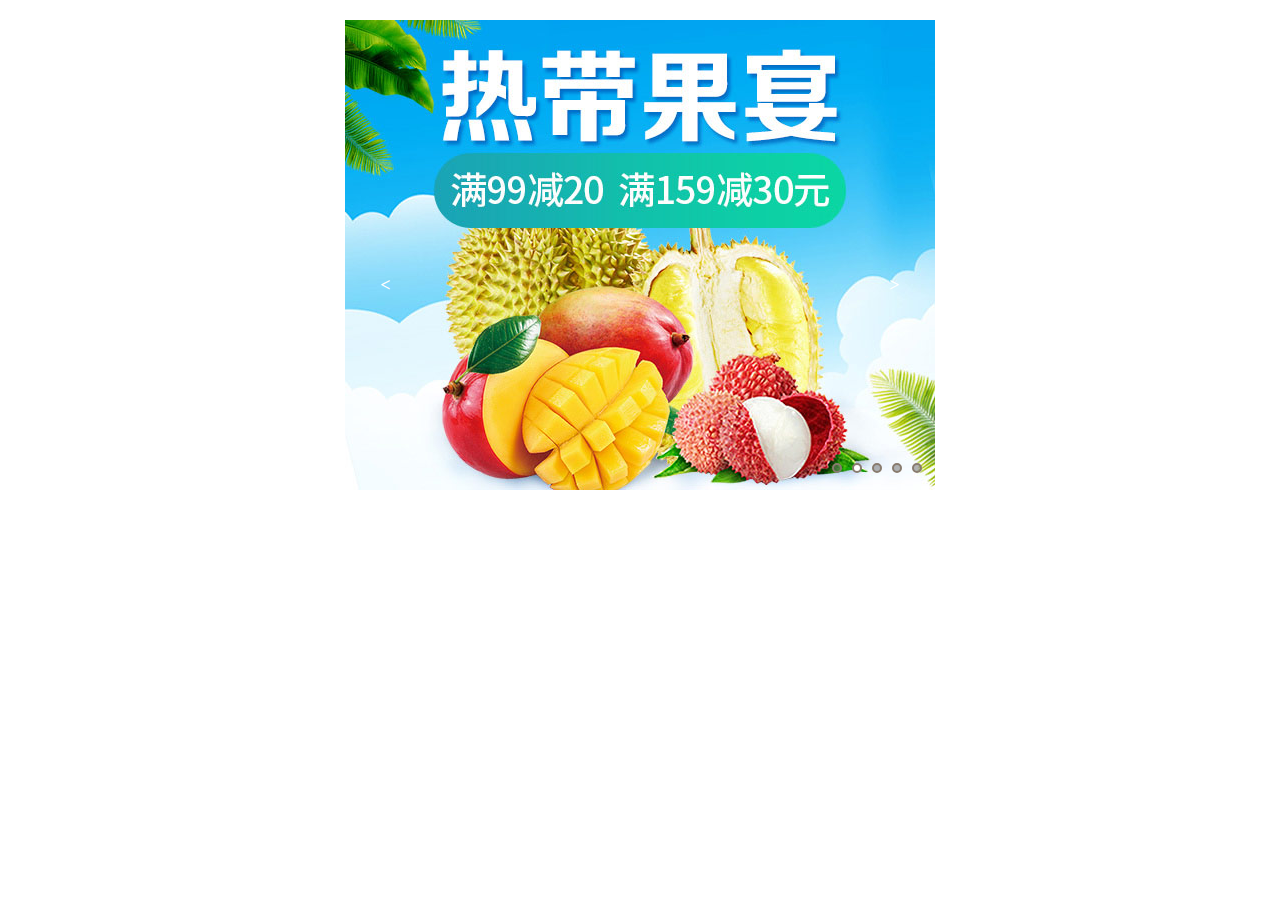
<file: Demo/图片轮播/index.html>
<!DOCTYPE html>
<html lang="en">

<head>
    <meta charset="UTF-8">
    <meta name="viewport" content="width=device-width, initial-scale=1.0">
    <meta http-equiv="X-UA-Compatible" content="ie=edge">
    <!-- <link href="style1.css" rel="stylesheet" type="text/css"> -->
    <title>Document</title>
    <!-- <script type="text/javascript" src="***.js"></script> -->
    <style>
        * {
            margin: 0;
            padding: 0;
        }

        #wrap {
            position: relative;
            margin: 20px auto;
            width: 590px;
            height: 470px;
        }

        #wrap .banner {
            position: absolute;
            top: 0;
            width: 100%;
            height: 100%;
            opacity: 0;
            transition: opacity 2s;
        }

        #wrap .tab {
            position: absolute;
            bottom: 10px;
            right: 10px;
        }

        #wrap .tab span {
            display: inline-block;
            width: 6px;
            height: 6px;
            margin: 3px;
            background: rgba(105, 105, 105, 0.5);
            border-radius: 50%;
            cursor: pointer;
            border: 2px solid #887B6E;
        }

        #wrap .tab span.on {
            background: white;
        }

        #wrap .tab span:hover {
            background: #E2CEB7;
        }

        #wrap .prev {
            position: absolute;
            left: 20px;
            top: 50%;
            color: white;
            font-weight: bold;
            font-size: 18px;
            width: 41px;
            height: 60px;
            cursor: pointer;
            margin: auto;
            line-height: 60px;
            text-align: center;
        }

        #wrap .next {
            position: absolute;
            right: 20px;
            top: 50%;
            color: white;
            font-weight: bold;
            font-size: 18px;
            width: 41px;
            height: 60px;
            cursor: pointer;
            line-height: 60px;
            text-align: center;
        }
        .prev:hover, .next:hover {
             background-color: rgba(0,0,0,0.8);
        }

    </style>

</head>

<body>
    <div id="wrap">
        <div class="banner">
            <div class="banner-img">
                <img src="images/1.jpg" width="590" height="470" alt="轮播图1">
            </div>
        </div>

        <div class="banner">
            <div class="banner-img">
                <img src="images/2.jpg" width="590" height="470" alt="轮播图2">
            </div>
        </div>

        <div class="banner">
            <div class="banner-img">
                <img src="images/3.jpg" width="590" height="470" alt="轮播图3">
            </div>
        </div>

        <div class="banner">
            <div class="banner-img">
                <img src="images/4.jpg" width="590" height="470" alt="轮播图4">
            </div>
        </div>

        <div class="banner">
            <div class="banner-img">
                <img src="images/5.jpg" width="590" height="470" alt="轮播图5">
            </div>
        </div>

        <div class="tab">
            <span></span>
            <span></span>
            <span></span>
            <span></span>
            <span></span>
        </div>

        <div class="prev"><</div>
        <div class="next">></div>

    </div>
         <script>
            var oBody = document.getElementsByTagName("body")[0];
            var aBanner = document.getElementsByClassName("banner");
            var aSpan = document.getElementsByTagName("span");
            var oNext = document.getElementsByClassName("next")[0];
            var Oprev = document.getElementsByClassName("prev")[0];
            var Oon = document.getElementsByClassName("on")[0];
            
            //初始化，显示第一张图片，并且通过右下角小圆点背景变化显示
            aBanner[0].style.opacity = "1";
            //下面两种方法均可实现类名切换
            // aSpan[0].className = "on";
            aSpan[0].classList.toggle("on");

            var num = 0;   
            for (var i = 0; i < aSpan.length; i++) {
                aSpan[i].index = i;
                aSpan[i].onclick = function () {  //点击小圆点图片相对应的进行切换
                    for (var j = 0; j < aSpan.length; j++) {
                        num = this.index;
                        aSpan[j].className = "";
                        aBanner[j].style.opacity = "0";
                    }
                    aSpan[num].className = "on";
                    aBanner[num].style.opacity = "1";
                }
                
                //按下图片切换到后一张
                oNext.onclick = function(){
                for(var j = 0 ;j < aSpan.length; j++){
                    if(aSpan[j].className == "on"){
                        aSpan[j].className = "";
                        aBanner[j].style.opacity = "0";
                        j++;
                        num++;
                        if(j > 4){
                            j = 0;
                        }
                    aSpan[j].className = "on";
                    aBanner[j].style.opacity = "1";
                    }
                }
                }
                
                //按下图片切换到前一张
                Oprev.onclick = function(){  
                    for(var j = 0 ;j < aSpan.length; j++){
                        if(aSpan[j].className == "on"){
                            aSpan[j].className = "";
                            aBanner[j].style.opacity = "0";
                            j--;
                            num--;
                            if(j < 0){
                                j = 4;
                            }
                        aSpan[j].className = "on";
                        aBanner[j].style.opacity = "1";
                        }
                        }
                }  
            }
            
            //利用setInterval()设置定时器

            // function Time() {/*设置定时器运行的函数*/
            //     num++;
            //     if (num < 5) {
            //         for (var j = 0; j < aSpan.length; j++) {
            //             aSpan[j].className = "";
            //             aBanner[j].style.opacity = "0";
            //         }
            //         aSpan[num].className = "on";
            //         aBanner[num].style.opacity = "1";
            //     }else {
            //     num = -1;
            //     }
            // }

            // clearInterval(timer);
            // var timer = setInterval("Time()", 2000);/*调用定时器*/
                
            // oBody.onmouseover = function () {/*鼠标引入，清除定时器，轮播图停止*/
            //     clearInterval(timer);
            // };
            // oBody.onmouseout = function () {/*鼠标移出，重新调用定时器，轮播图开始*/
            // clearInterval(timer);
            // timer = setInterval("Time()", 2000);
            // };

            //利用setTimeout()设置定时器
            Time();
            
            function Time() {/*设置定时器运行的函数*/
                num++;
                if (num < 5) {
                    for (var j = 0; j < aSpan.length; j++) {
                        aSpan[j].className = "";
                        aBanner[j].style.opacity = "0";
                    }
                    aSpan[num].className = "on";
                    aBanner[num].style.opacity = "1";
                }else {
                num = -1;
                }
                
                // t = setTimeout(function(){Time()},1000);
                t = setTimeout("Time()",1000);

                oBody.onmouseover = function () {/*鼠标引入，清除定时器，轮播图停止*/
                    clearTimeout(t);
                };
                oBody.onmouseout = function () {/*鼠标移出，重新调用定时器，轮播图开始*/
                     clearTimeout(t);
                    //  t = setTimeout(function(){Time()},1000);
                    t = setTimeout("Time()",1000);
                };

            }
            
                

    </script>
</body>

</html>
</file>
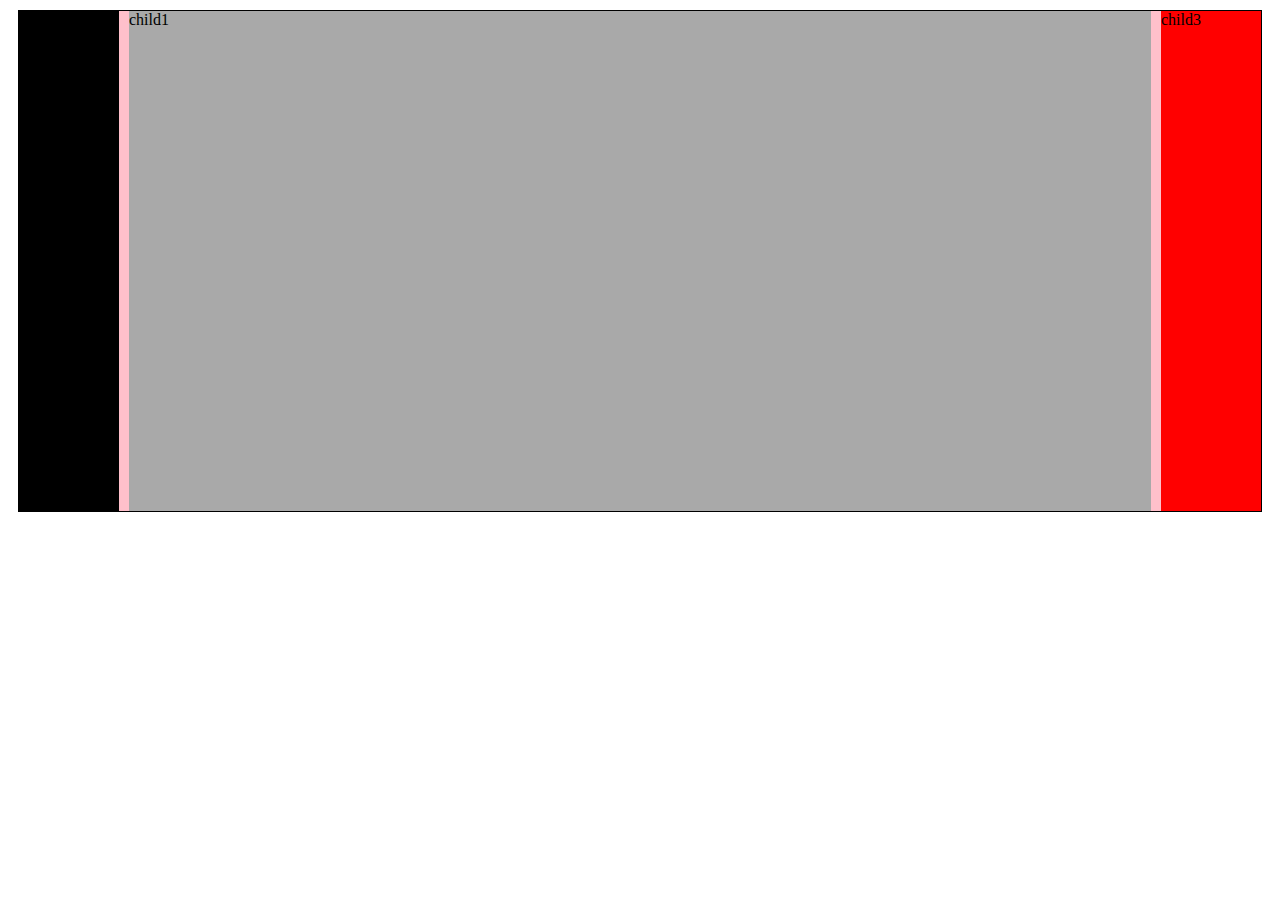
<file: csslayout/CSS_layout1.html>
<!DOCTYPE>
<html>
<header>
     <!-- 两端固定，中间自适应 -->
    <meta http-equiv="Content-Type" content="text/html; charset=utf-8">
    <title>CSS布局</title>
    <style type="text/css">
    #container{
      border:1px solid;
      margin:10px;
      height:500px;
      background: pink;  
      overflow: hidden;
    }
    #middle{
        margin-left: 110px;
        margin-right: 110px;
        height: 100%;
        background: darkgray;
    }
    #left{
        float: left;
        width: 100px;
        height: 100%;
        background: black;
    }
    #right{
        width: 100px;
        height: 100%;
        background: red;
        float:right;
    }
    </style>
</header>
<body id="body">
    <div id="container">
        <div id="left">child2</div>
        <div id="right">child3</div>
        <div id="middle">child1</div>
    </div>
</body>

</html>
</file>
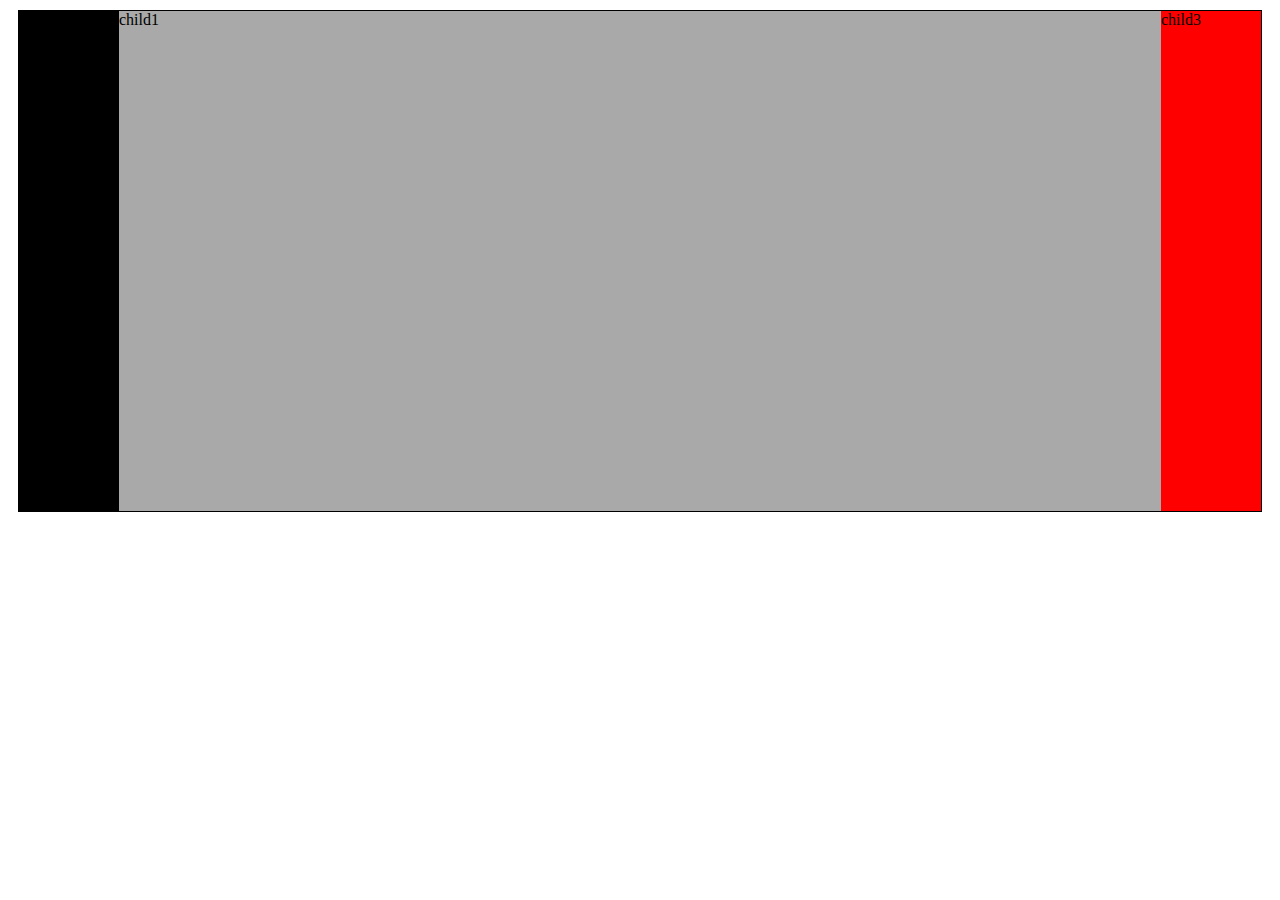
<file: csslayout/CSS_layout2.html>
<!DOCTYPE>
<html>
<header>
     <!-- 两端固定，中间自适应 -->
    <meta http-equiv="Content-Type" content="text/html; charset=utf-8">
    <title>CSS布局</title>
    <style type="text/css">
    #container{
      position: relative;
      border:1px solid;
      margin:10px;
      height:500px;
      background: pink;
    }
    #middle{
        position: absolute;
        left: 100px;
        right: 100px;
        height: 100%;
        background: darkgray;
    }
    #left{
        position: absolute;
        left: 0;
        width: 100px;
        height: 100%;
        background: black;
    }
    #right{
        position: absolute;
        right: 0;
        width: 100px;
        height: 100%;
        background: red;
    }
    </style>
</header>
<body id="body">
    <div id="container">
        <div id="left">child2</div>
        <!-- <div id="middle">child1</div> -->
        <div id="right">child3</div>
        <div id="middle">child1</div>
    </div>
</body>

</html>
</file>
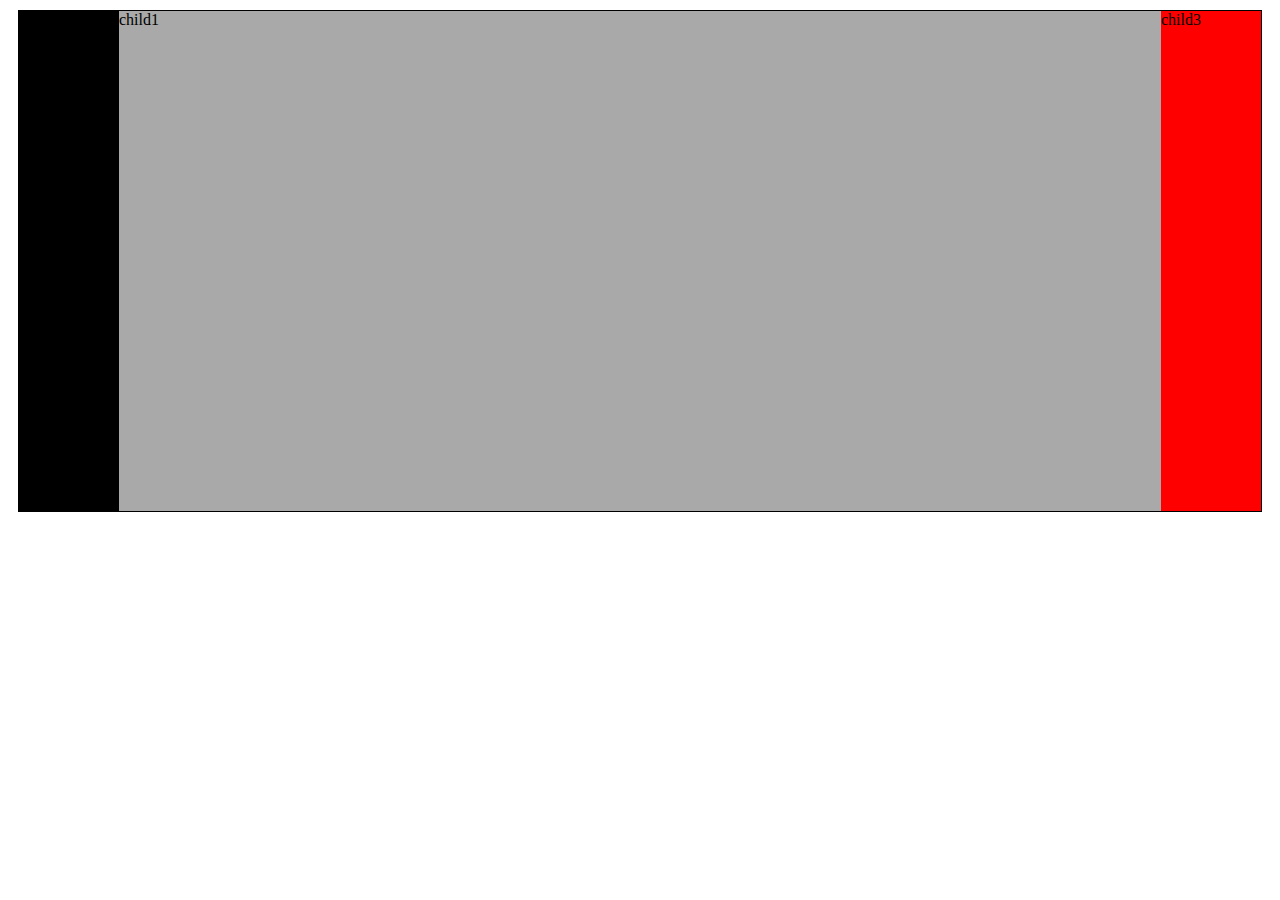
<file: csslayout/CSS_layout3.html>
<!DOCTYPE>
<html>
<header>
     <!-- 两端固定，中间自适应 -->
    <meta http-equiv="Content-Type" content="text/html; charset=utf-8">
    <title>CSS布局</title>
    <style type="text/css">
    #container{
        display: flex;
        flex-direction: row;
        border:1px solid;
        margin:10px;
        height:500px;
        background: pink;
    }
    #middle{
        flex: 1;
        height: 100%;
        background: darkgray;
    }
    #left{
        width: 100px;
        height: 100%;
        background: black;
    }
    #right{
        width: 100px;
        height: 100%;
        background: red;
    }
    </style>
</header>
<body id="body">
    <div id="container">
        <div id="left">child2</div>
        <div id="middle">child1</div>
        <div id="right">child3</div>
    </div>
</body>

</html>
</file>
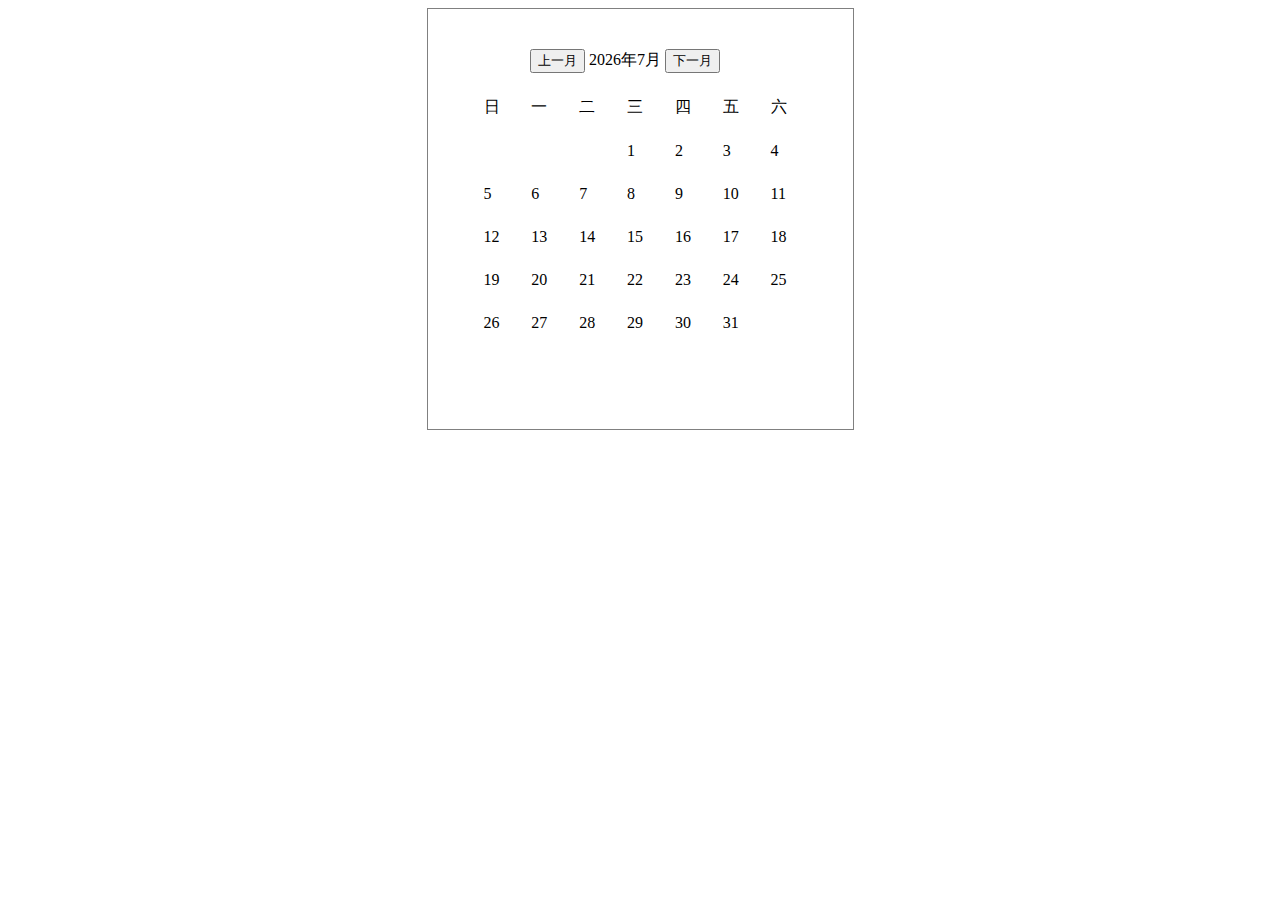
<file: Demo/calender.html>
<!DOCTYPE html>
<html lang="en">

<head>
    <meta charset="UTF-8">
    <meta name="viewport" content="width=device-width, initial-scale=1.0">
    <meta http-equiv="X-UA-Compatible" content="ie=edge">
    <title>日历</title>
    <style>
        .div1 {
            margin: auto;
            width: 425px;
            height: 420px;
            border: 1px solid gray;
        }

        .div2 {
            width: 390px;
            height: 390px;
            margin: auto;
            margin-top: 15px;
        }

        .div21 {
            width: 220px;
            height: 72px;
            margin: auto;
            line-height: 72px;
        }

        .div22 {
            width: 355px;
            height: 310px;
            margin: auto;
        }

        #table1 {
            width: 355px;
            height: 20px;
            border-spacing: 20px 23px;
        }

        #table2 {
            width: 355px;
            height: 20px;
            line-height: 20px;
            border-spacing: 20px 0px;
        }
        .active{
            color: white;
            background-color: dodgerblue;
        }
    </style>

</head>

<body>
    <div class="div1">
        <div class="div2">
            <div class="div21">
                <button onclick="pre()">上一月</button>
                <text id="yearAndMon"></text>
                <button onclick="next()">下一月</button>
            </div>

            <div class="div22">
                <table id="table2">
                    <tr>
                        <td>日</td>
                        <td>一</td>
                        <td>二</td>
                        <td>三</td>
                        <td>四</td>
                        <td>五</td>
                        <td>六</td>
                    </tr>
                </table>

                <table id="table1">

                </table>
            </div>

        </div>
    </div>
    <script>
        var date = new Date();
        var year = date.getFullYear();
        var month = date.getMonth() + 1;
        var day = date.getDate();
        var yearAndMon = document.getElementById("yearAndMon");
        var month1 =[31,29,31,30,31,30,31,31,30,31,30,31];  
        var month2 =[31,28,31,30,31,30,31,31,30,31,30,31];   

        writeDate(year,month);

        function writeDate(year,month){
            yearAndMon.innerHTML = year + "年" + month + "月";
            var str = date.setFullYear(year,month-1,1);
            var w1 = date.getDay();
            var monthDays = isRunnian(year);
            var table = document.getElementById("table1");
            var k=1;
            for(var i=1;i<=6;i++){
                var tri = table.insertRow();
                for(var j=1;j<=7;j++){
                    var tdi = tri.insertCell();
                    if(i==1 && i*j < w1+1){
                        tdi.innerHTML = "";
                    }else{
                        if(k>monthDays[month-1]){
                            break;
                        }else{
                            tdi.innerHTML= k;
                            k++;
                        }
                    }

                }
            }
        }

        function pre(){
            document.getElementById("table1").innerHTML="";
            
            if(month>1){
                month = month - 1; 
            }else{
                year-- ;
                month = 12;
            }
            // 向文档流输出当前年月
            var yearAndMon = document.getElementById("yearAndMon");
            yearAndMon.innerHTML = year + "年" + month + "月";
            writeDate(year,month);
        }

        function next(){
            document.getElementById("table1").innerHTML="";
            if(month<12){
                month = month + 1; 
            }else{
                year++ ;
                month =1;
            }      
            // 向文档流输出当前年月
            var yearAndMon = document.getElementById("yearAndMon");
            yearAndMon.innerHTML = year + "年" + month + "月";
            writeDate(year,month);
        }

        function isRunnian(year){
            if ((year%4 == 0 || year%400==0) && year%100 !=0){
                return month1;
            }else{
                return month2;
            }
        }

    </script>


</body>
</file>
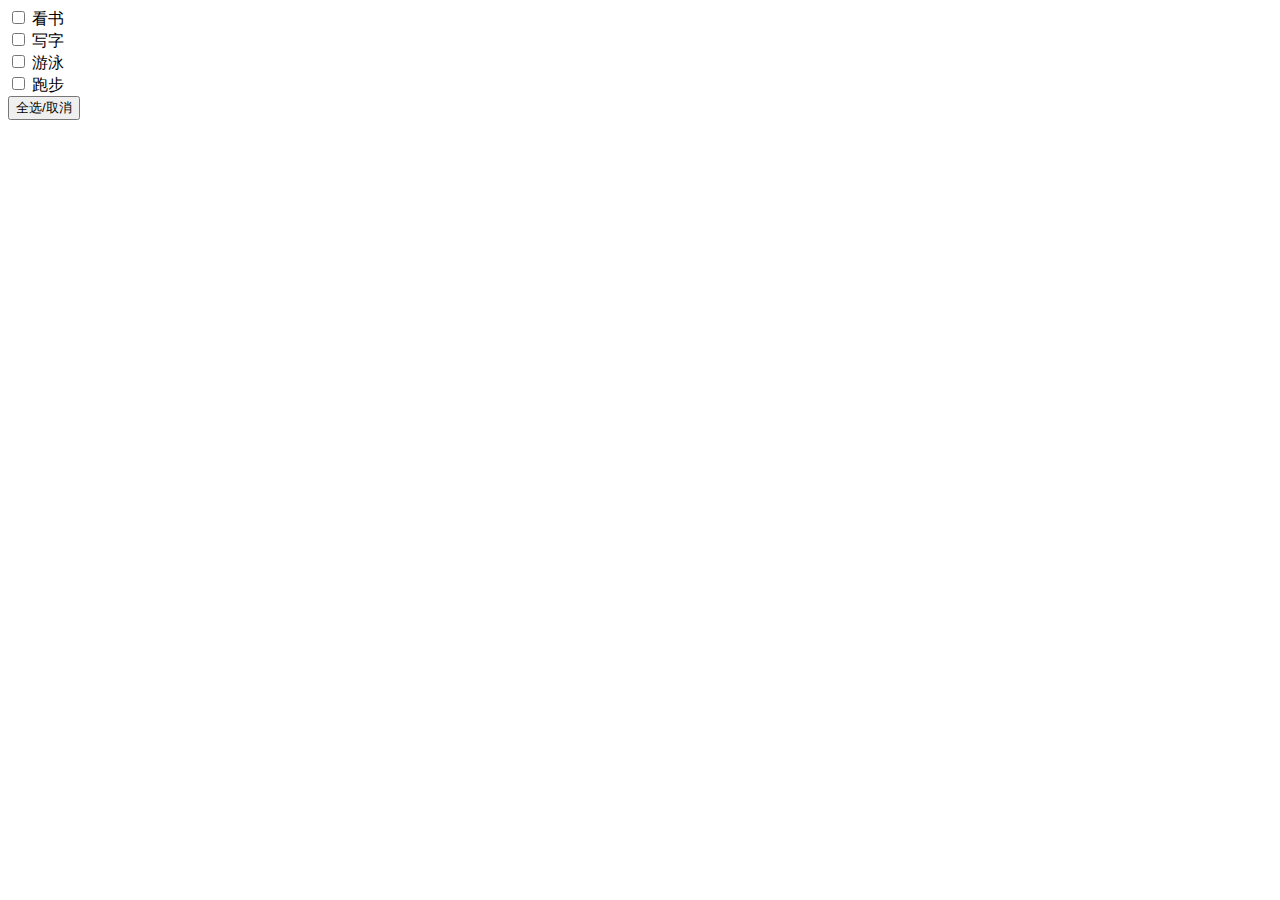
<file: Demo/checkBox.html>
<!DOCTYPE html>
<html lang="en">
<head>
    <meta charset="UTF-8">
    <meta name="viewport" content="width=device-width, initial-scale=1.0">
    <meta http-equiv="X-UA-Compatible" content="ie=edge">
    <title>Document</title>
    <script>
        function allCheck(objname){
            var objnameList = document.getElementsByName(objname);
            if (null != objnameList){
                alert("全选操作");
                for (var i=0;i<objnameList.length;i++){
                    objnameList[i].checked = "checked";
                }
            }
        }
        function noneCheck(objname){
            var objnameList = document.getElementsByName(objname);
            if (null != objnameList){
                alert("取消全选操作");
                for (var i=0;i<objnameList.length;i++){
                    objnameList[i].checked = "";
                }
            }
        }
        var checkAll=false;
        function Check(objname){
            var objnameList = document.getElementsByName(objname);
            checkAll = !checkAll;
            for (var i=0;i<objnameList.length;i++){
                    objnameList[i].checked = checkAll;
                }
        }
    </script>

</head>
<body>
    <input type="checkbox" name="checkbox" value=1> 看书 <br />
    <input type="checkbox" name="checkbox" value=2> 写字 <br />
    <input type="checkbox" name="checkbox" value=3> 游泳 <br />
    <input type="checkbox" name="checkbox" value=4> 跑步 <br />
    <!-- <button onclick="allCheck('checkbox')">全选</button>
    <button onclick="noneCheck('checkbox')">取消全选</button> -->
    <button onclick="Check('checkbox')">全选/取消</button>
</body>
</html>
</file>
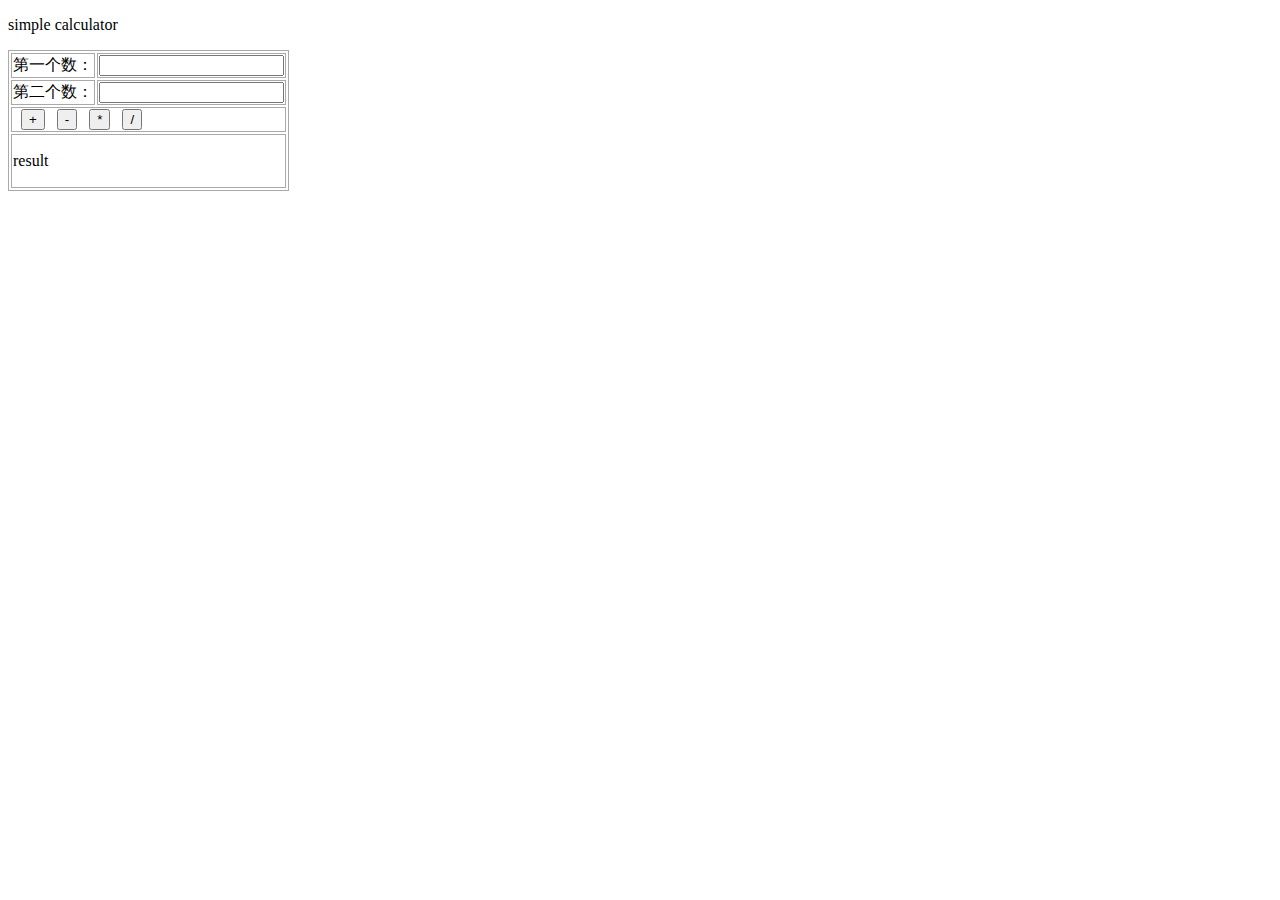
<file: Demo/simpleCalculator.html>
<!DOCTYPE html>
<html lang="en">
<head>
    <meta charset="UTF-8">
    <meta name="viewport" content="width=device-width, initial-scale=1.0">
    <meta http-equiv="X-UA-Compatible" content="ie=edge">
    <title>Document</title>
    <style>
        table,td{
            border:1px solid darkgrey;
        }
    </style>
    <script>
        var result;
        function add(){
            var num1 = getfirstNum();
            var num2 = getsecondNum();
            var re = Number(num1) + Number(num2) ;
            sendNum(re);
        }
        function subtract(){
            var num1 = getfirstNum();
            var num2 = getsecondNum();
            var re = Number(num1) - Number(num2) ;
            sendNum(re);
        }
        function ride(){
            var num1 = getfirstNum();
            var num2 = getsecondNum();
            var re = num1 * num2 ;
            sendNum(re);
        }    
        function divide(){
            var num1 = getfirstNum();
            var num2 = getsecondNum();
            var re = num1 / num2 ;
            sendNum(re);
        }   
        function getfirstNum(){
            var num = document.getElementById("firstNum").value;
            return num;
        }
        function getsecondNum(){
            var num = document.getElementById("secondNum").value;
            return num;
        }
        function sendNum(result){
            var num = document.getElementById("result");
            num.innerHTML = result;
        }
    </script>
</head>
<body>
    <p>simple calculator</p>
    <table >
        <tr>
            <td>第一个数：</td>
            <td><input type="text" id="firstNum"></td>
        </tr>
        <tr>
            <td>第二个数：</td>
            <td><input type="text" id="secondNum"></td>
        </tr>
        <tr>
            <td colspan="2">
                &nbsp;
                <button onclick="add()">+</button>
                &nbsp;
                <button onclick="subtract()">-</button>
                &nbsp;
                <button onclick="ride()">*</button>
                &nbsp;
                <button onclick="divide()">/</button>
            </td>
        </tr>
        <tr>
                <td colspan="2">
                    <P id="result">result</P>
                </td>
        </tr>
    </table>
</body>


</html>
</file>
<file: Demo/图片轮播/style1.css>
* {
    margin:0;
    padding:0;
  }
  #wrap {
    position:relative;
    margin:20px auto;
    width:1226px;
    height:460px;
  }
  #wrap .banner {
    position:absolute;
    top:0;
    width:100%;
    height:100%;
    opacity:0;
    transition: opacity 2s;
  }
  #wrap .tab{
    position:absolute;
    bottom:10px;
    right:10px;
  }
      #wrap .tab span{
        display: inline-block;
        width:6px;
        height:6px;
        margin:3px;
        background:rgba(105,105,105,0.5);
        border-radius:50%;
        cursor: pointer;
        border:2px solid #887B6E;
      }
      #wrap .tab span.on{
        background:#E2CEB7;
      }
      #wrap .tab span:hover{
        background:#E2CEB7;
      }
  #wrap .prev {
    position:absolute;
    left:20px;
    top:210px;
    width:41px;
    height:69px;
    background: url("images/icon-slides.png") 82px;
    cursor:pointer;
  }
  #wrap .prev:hover{
    background: url("images/icon-slides.png");
  } 
  #wrap .next {
    position:absolute;
    right:20px;
    top:210px;
    width:41px;
    height:69px;
    background: url("images/icon-slides.png") 41px;
    cursor:pointer;
  }
  #wrap .next:hover{
    background: url("images/icon-slides.png") 123px;
  }
</file>
